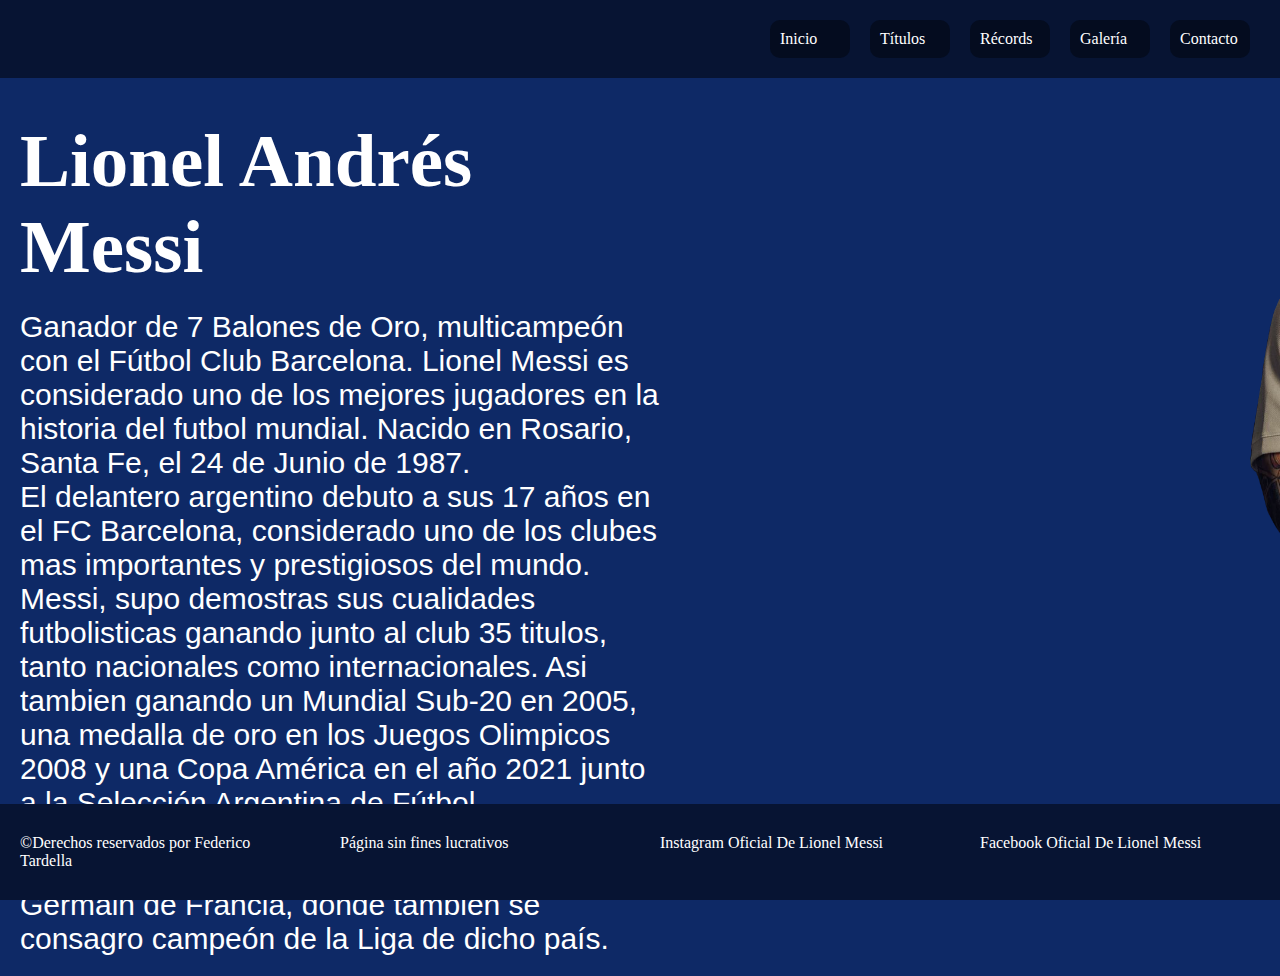
<file: Proyecto FInal/index.html>
<!DOCTYPE html>
<html lang="es">
<head>
    <meta charset="UTF-8">
    <meta http-equiv="X-UA-Compatible" content="IE=edge">
    <meta name="viewport" content="width=device-width, initial-scale=1.0">
    <title>Lionel Andrés Messi - Inicio</title>
    <link rel="stylesheet" href="./CSS/style.css">
</head>
<body>
    <header>
        <nav>
            <div class="contenedor">
                <div class="caja"><a href="index.html">Inicio</a></div>
                <div class="caja"><a href="./Paginas/titulos.html">Títulos</a></div>
                <div class="caja"><a href="./Paginas/records.html">Récords</a></div>
                <div class="caja"><a href="./Paginas/galeria.html">Galería</a></div>
                <div class="caja"><a href="./Paginas/contacto.html">Contacto</a></div>
            </div>
        </nav>
    </header>
    <main class="inicio">
        <h2 class="titulo">Lionel Andrés Messi</h2>
        <div class="texto">
            <p class="parrafo1">Ganador de 7 Balones de Oro, multicampeón con el Fútbol Club Barcelona. Lionel Messi es considerado uno de los mejores jugadores en la historia del futbol mundial. Nacido en Rosario, Santa Fe, el 24 de Junio de 1987.</p>
            <p class="parrafo">El delantero argentino debuto a sus 17 años en el FC Barcelona, considerado uno de los clubes mas importantes y prestigiosos del mundo. </p>
            <p class="parrafo">Messi, supo demostras sus cualidades futbolisticas ganando junto al club 35 titulos, tanto nacionales como internacionales. Asi tambien ganando un Mundial Sub-20 en 2005, una medalla de oro en los Juegos Olimpicos 2008 y una Copa América en el año 2021 junto a la Selección Argentina de Fútbol.</p> 
            <p class="parrafo">en dia se encuentra jugando en su segundo club de su carrera ,siendo este, el París Saint-Germain de Francia, donde tambien se consagro campeón de la Liga de dicho país.
            </p>
        </div>
    </main>
    <div>
        <img class="messiImagen" src="./Imagenes/NicePng_lionel-messi-png_1619242.png" alt="">
    </div>
    <footer>
        <ul class="contenedorf">
            <li class="cajaf"> <p>©Derechos reservados por Federico Tardella</p> </li>
            <li class="cajaf"> <p>Página sin fines lucrativos</p> </li>
            <li class="cajaf">
                <a href="https://www.instagram.com/leomessi/?hl=es" target="_blank" rel="noopener noreferrer">Instagram Oficial De Lionel Messi</a>
            </li>
            <li class="cajaf">
                <a href="https://es-la.facebook.com/leomessi" target="_blank" rel="noopener noreferrer">Facebook Oficial De Lionel Messi</a>
            </li>
        </ul>
    </footer>
</body>
</html>
</file>
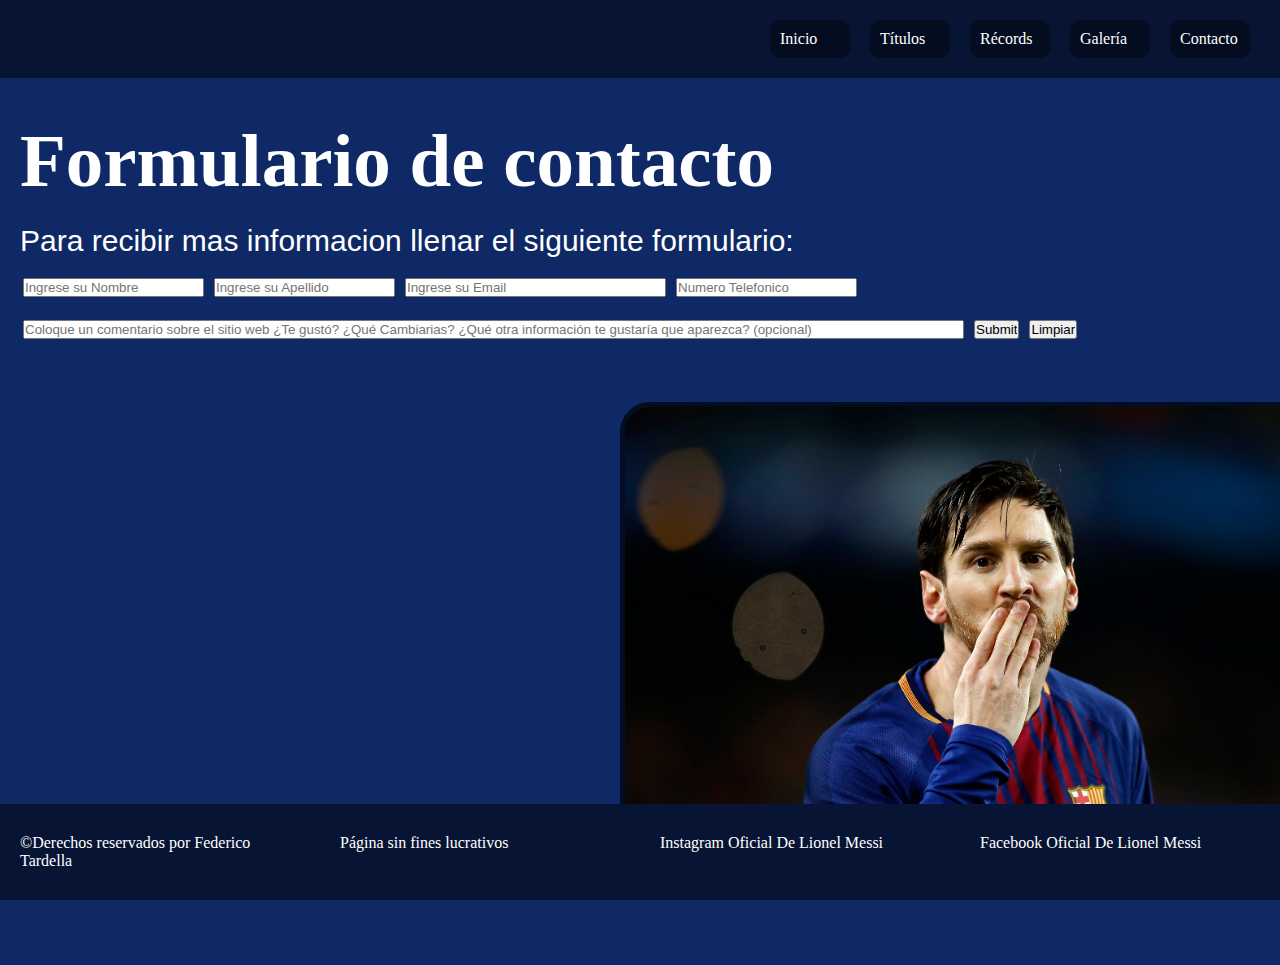
<file: Proyecto FInal/Paginas/contacto.html>
<!DOCTYPE html>
<html lang="es">
<head>
    <meta charset="UTF-8">
    <meta http-equiv="X-UA-Compatible" content="IE=edge">
    <meta name="viewport" content="width=device-width, initial-scale=1.0">
    <link rel="stylesheet" href="../CSS/style.css">
    <title>Lionel Andrés Messi - Contacto</title>
</head>
<body>
    <header>
        <nav>
            <div class="contenedor">
                <div class="caja"><a href="../index.html">Inicio</a></div>
                <div class="caja"><a href="./titulos.html">Títulos</a></div>
                <div class="caja"><a href="./records.html">Récords</a></div>
                <div class="caja"><a href="./galeria.html">Galería</a></div>
                <div class="caja"><a href="./contacto.html">Contacto</a></div>
            </div>
        </nav>
    </header>
    <main class="mainC">
        <form action="#">
            <h2>Formulario de contacto</h2>
            <p class="parrafo3T">Para recibir mas informacion llenar el siguiente formulario:</p>
            <input type="text" name="Nombre" id="" placeholder="Ingrese su Nombre" required>
            <input type="text" name="Apellido" id="" placeholder="Ingrese su Apellido" required>
            <input type="email" name="Email" id="" placeholder="Ingrese su Email" required size="30">
            <input type="number" name="" id="" placeholder="Numero Telefonico" required>
            <input type="text" placeholder="Coloque un comentario sobre el sitio web ¿Te gustó? ¿Qué Cambiarias? ¿Qué otra información te gustaría que aparezca? (opcional)" size="115">
            <input type="submit">
            <input type="reset" value="Limpiar">
        </form>
        <div>
            <img class="messiBeso" src="../Imagenes/messi beso.jpg" alt="">
        </div>
    </main>
    <footer>
        <ul class="contenedorf">
            <li class="cajaf"> <p>©Derechos reservados por Federico Tardella</p> </li>
            <li class="cajaf"> <p>Página sin fines lucrativos</p> </li>
            <li class="cajaf">
                <a href="https://www.instagram.com/leomessi/?hl=es" target="_blank" rel="noopener noreferrer">Instagram Oficial De Lionel Messi</a>
            </li>
            <li class="cajaf">
                <a href="https://es-la.facebook.com/leomessi" target="_blank" rel="noopener noreferrer">Facebook Oficial De Lionel Messi</a>
            </li>
        </ul>
    </footer>
</body>
</html>
</file>
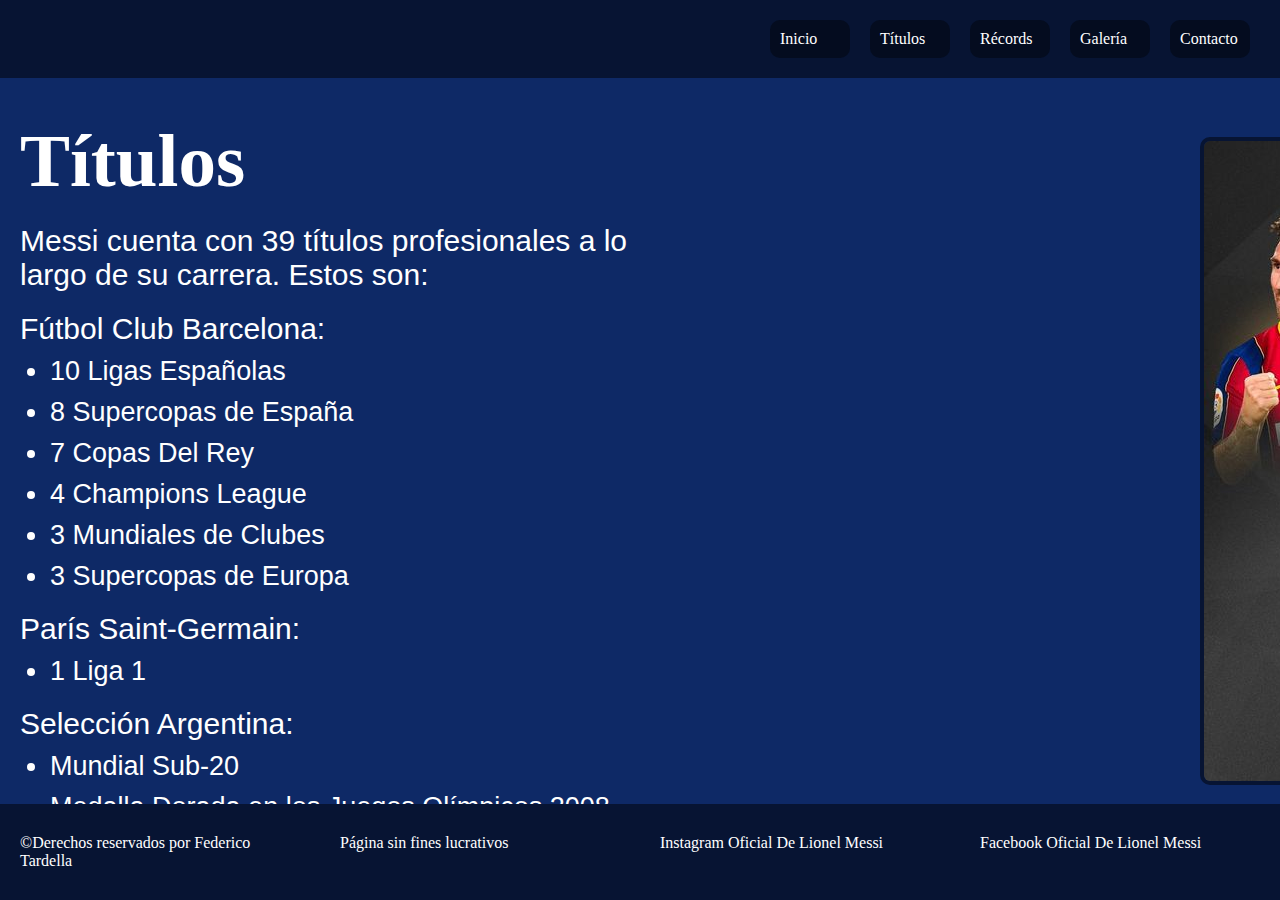
<file: Proyecto FInal/Paginas/titulos.html>
<!DOCTYPE html>
<html lang="es">
<head>
    <meta charset="UTF-8">
    <meta http-equiv="X-UA-Compatible" content="IE=edge">
    <meta name="viewport" content="width=device-width, initial-scale=1.0">
    <link rel="stylesheet" href="../CSS/style.css">
    <title>Lionel Andrés Messi - Títulos</title>
</head>
<body>
    <header>
        <nav>
            <div class="contenedor">
                <div class="caja"><a href="../index.html">Inicio</a></div>
                <div class="caja"><a href="./titulos.html">Títulos</a></div>
                <div class="caja"><a href="./records.html">Récords</a></div>
                <div class="caja"><a href="./galeria.html">Galería</a></div>
                <div class="caja"><a href="./contacto.html">Contacto</a></div>
            </div>
        </nav>
    </header>
    <main class="mainT">
        <h2 class="tituloT">Títulos</h2>
        <div class="parrafoT">
            <p class="parrafo1T">Messi cuenta con 39 títulos profesionales a lo largo de su carrera. Estos son:</p>
            <p class="parrafo2T">Fútbol Club Barcelona:</p>
            <ul class="listaT">
                <li>10 Ligas Españolas</li>
                <li>8 Supercopas de España</li>
                <li>7 Copas Del Rey</li>
                <li>4 Champions League</li>
                <li>3 Mundiales de Clubes</li>
                <li>3 Supercopas de Europa</li>
            </ul>
            <p class="parrafo3T">París Saint-Germain:</p>
            <ul class="listaT">
                <li>1 Liga 1</li>
            </ul>
            <p class="parrafo4T">Selección Argentina:</p>
            <ul class="listaT">
                <li>Mundial Sub-20</li>
                <li>Medalla Dorada en los Juegos Olímpicos 2008</li>
                <li>Copa América 2021</li>
            </ul>
            <div>
                <img class="messititulos" src="../Imagenes/titulos 2.jpg" alt="">
            </div>
        </div>
    </main>
    <footer class="footerT">
        <ul class="contenedorf">
            <li class="cajaf"> <p>©Derechos reservados por Federico Tardella</p> </li>
            <li class="cajaf"> <p>Página sin fines lucrativos</p> </li>
            <li class="cajaf">
                <a href="https://www.instagram.com/leomessi/?hl=es" target="_blank" rel="noopener noreferrer">Instagram Oficial De Lionel Messi</a>
            </li>
            <li class="cajaf">
                <a href="https://es-la.facebook.com/leomessi" target="_blank" rel="noopener noreferrer">Facebook Oficial De Lionel Messi</a>
            </li>
        </ul>
    </footer>
</body>
</html>
</file>
<file: Proyecto FInal/CSS/style.css>
/*General*/
*{
    margin: 0px;
    padding: 0;
}
header{
    background-color: #071433;
    position: sticky;
    top: 0px;
}

nav{
    background-color: #071433;
    color: white;
    padding: 20px;
    position: sticky;
    top: 0px;
}
.contenedor{
    display: flex;
    flex-direction: row;
    justify-content: end;
    width: 100%;
    margin: 0px;
}
.caja{
    margin-inline: 10px;
    width: 60px;
    padding: 10px;
    background-color: #040C1F;
    border-radius: 10px;
}
.contenedorf{
    display: flex;
    flex-direction: row;
    justify-content: end;
    width: 100%;
    margin: 0px;
    justify-content: left;
}
.cajaf{
    margin-inline: 10px;
    width: 2350px;
    padding: 10px;    
}
nav h1{
    display: inline-block;
}

body{
    background-color: #0E2966;
    color: white;
    margin: 0px;
    padding: 0px;
}

footer{
    background-color: #071433;
    color: white;
    padding: 20px;
    padding-right: 0px;
    padding-left: 0;
    position: absolute;
    bottom: 0;
    width: 100%;
}
footer h1{
    display: inline-block;
}
footer ul{
    width: 30%;
    margin: 0;
    display: inline-block;
}
footer ul li{
    display: inline-block;
    padding: 10px;
}
footer ul li a{
    color: white;
    text-decoration: none;
}
footer p{
    display: inline-block;
}
a{
    color: white;
    text-decoration: none;
}
h2{
    font-size: 75px;
    margin: 20px;
    margin-left: 0;
}


/*Inicio*/
.inicio{
    margin: 20px;
    width: 50%;
    display: inline-block;
}

.parrafo1{
    font-size: 30px;
    font-family: Arial, Helvetica, sans-serif;
    margin-top: 20px;
}
.parrafo{
    font-size: 30px;
    margin-top: 0px;
    font-family: Arial, Helvetica, sans-serif;
}
.messiImagen{
    position:absolute;
    left: 1250px;
    bottom: 78px;
    max-width: 380px;
}

/*Titulos*/
.mainT{
    margin: 20px;
    width: 49%;
    display: inline-block;
}

.parrafoT{
    font-size: 30px;
    font-family: Arial, Helvetica, sans-serif;
    margin-top: 20px;
}
.parrafo2T{
    font-size: 30px;
    font-family: Arial, Helvetica, sans-serif;
    margin-top: 20px;
}
.parrafo3T{
    font-size: 30px;
    font-family: Arial, Helvetica, sans-serif;
    margin-top: 20px;
}
.parrafo4T{
    font-size: 30px;
    font-family: Arial, Helvetica, sans-serif;
    margin-top: 20px;
}
.messititulos{
    position:absolute;
    left: 1200px;
    bottom: 115px;
    max-width: 900px;
    border: #071433 solid;
    border-radius: 10px;
    border-width: 4px;
}
.listaT{
    margin-left: 30px;
    font-size: 27px;
    margin-top: 10px;
}

/*Records*/
.mainR{
    margin: 20px;
    width: 97%;
    display: inline-block;
}
.listaT li{
    margin-top: 10px;
}
.footerR{
    position: sticky;
}

/*Galeria*/
.mainG{
    margin: 20px;
    width: 96%;
    display: inline-block; 
}
.galeria{
    display: inline-block;
}
.contenedorImg{
    flex-wrap: wrap;
    width: 100%;
}
.primera{
    width: 100%;
    height: 100%;
    display: flex;
    justify-content: center;
    align-items: center;
    
}
.segunda{
    width: 100%;
    height: 100%;
    display: flex;
    justify-content: center;
    align-items: center;
}
.contenedorImg img{
    height: auto;
    width: auto;
    max-height: 400px;
    max-width: 400px;
    margin: 10px;
    margin-inline: 40px;
    padding: 5px;
    background-color: #040C1F;
    border-radius: 30px;
}
.videos{
    flex-wrap: wrap;
    width: 100%;
}
.vid{
    margin-left: 350px;
    margin-top: 50px;
}

/*Contacto*/
.mainC{
    margin: 20px;
    width: 96%;
    display: inline-block; 
}
input{
    margin: 3px;
    margin-top: 20px;
}
.messiBeso{
    width: 100%;
    max-width: 700px;
    max-height: 700px;
    margin: 60px;
    margin-left: 600px;
    padding: 5px;
    background-color: #040C1F;
    border-radius: 30px;
}
</file>
